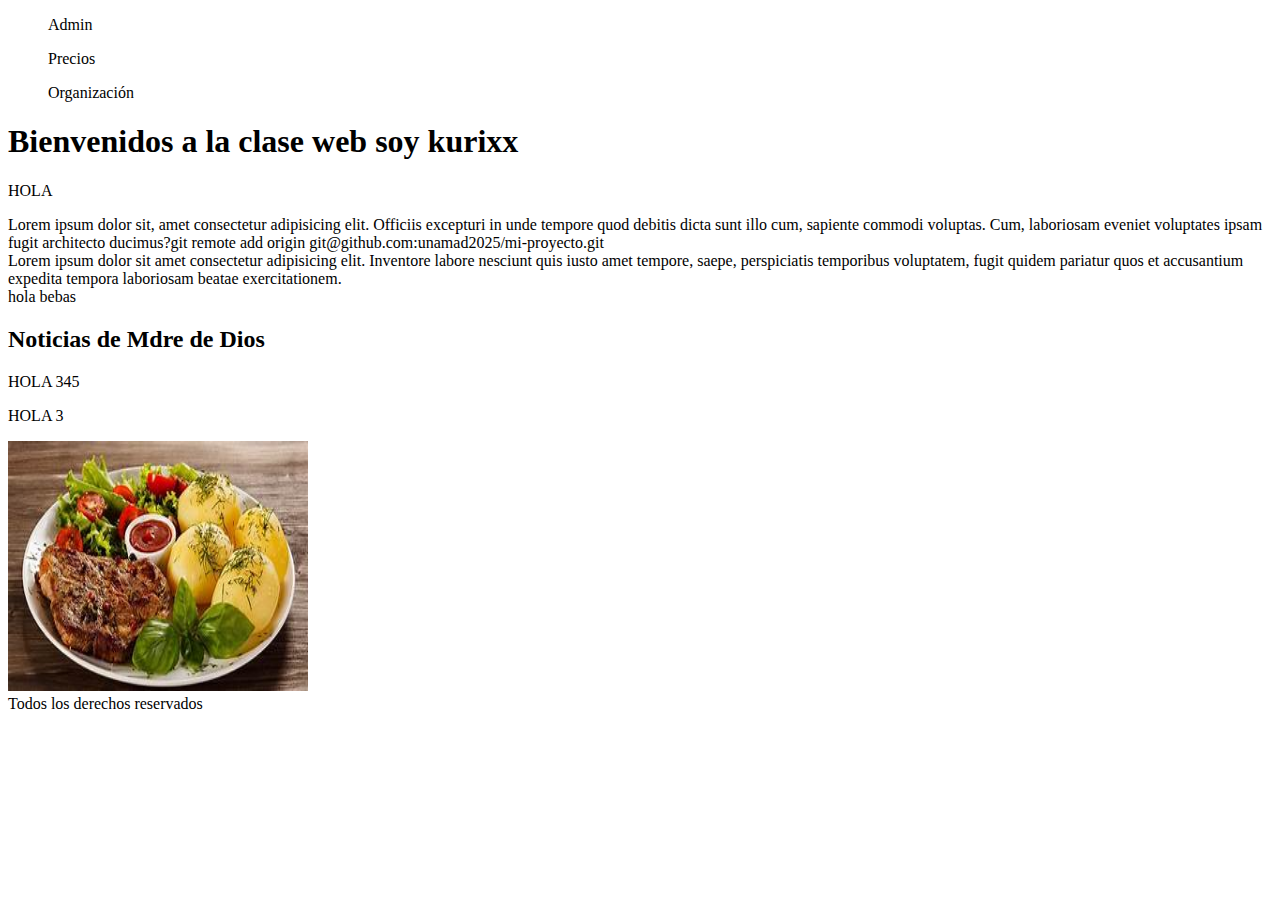
<file: semana01/index.html>
<!DOCTYPE html>
<html lang="en">
<head>
    <meta charset="UTF-8">
    <meta name="viewport" content="width=device-width, initial-scale=1.0">
    <title>Document</title>
</head>
<body> 
    <nav>
        <ul>Admin</ul>
        <ul>Precios</ul>
        <ul>Organización</ul>
    </nav>
    <h1>Bienvenidos a la clase web soy kurixx</h1>
    <main>
    <div>
        <p>HOLA</p>
    </div>
    <div>
        Lorem ipsum dolor sit, amet consectetur adipisicing elit. Officiis excepturi in unde tempore quod debitis dicta sunt illo cum, sapiente commodi voluptas. Cum, laboriosam eveniet voluptates ipsam fugit architecto ducimus?git remote add origin git@github.com:unamad2025/mi-proyecto.git
    </div>
    <div>Lorem ipsum dolor sit amet consectetur adipisicing elit. Inventore labore nesciunt quis iusto amet tempore, saepe, perspiciatis temporibus voluptatem, fugit quidem pariatur quos et accusantium expedita tempora laboriosam beatae exercitationem.</div>
    <div>hola bebas</div>
    <article>
        <h2>Noticias de Mdre de Dios</h2>
        <div>
            <p>
                HOLA 345
            </p>
        </div>
        <div class = "noticia-local">
            <p>
                HOLA 3
            </p>
            <div>
                <img src="OIP.jpg" 
                alt=""
                width="300"
                height="250" />
            </div>
        </div>
    </article>
    </main>
</body>
<footer>
    Todos los derechos reservados
</footer>
</html>
</file>
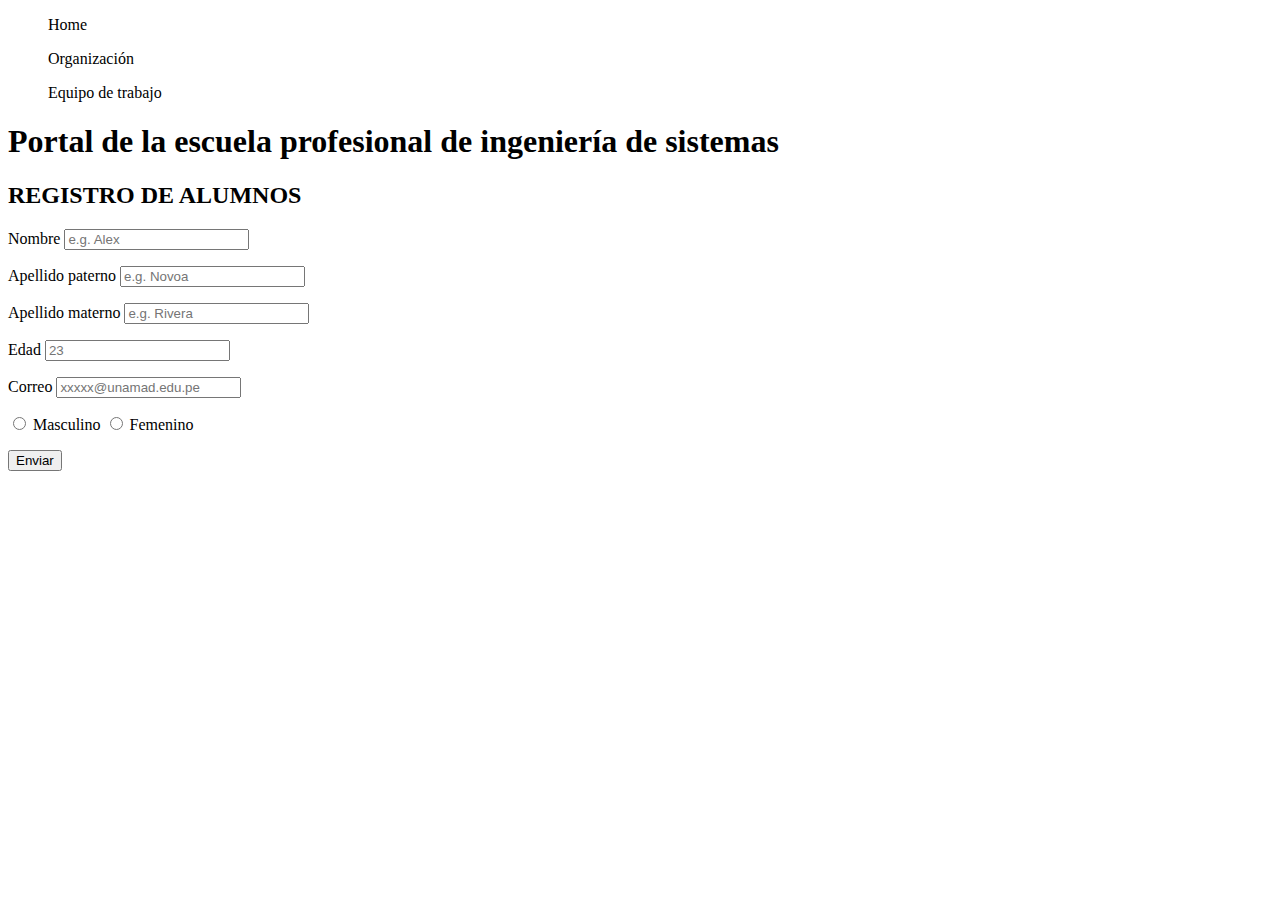
<file: semana02/index.html>
<!DOCTYPE html>
<html lang="en">
<head>
    <meta charset="UTF-8">
    <meta name="viewport" content="width=device-width, initial-scale=1.0">
    <title>Document</title>
</head>
<body>
    <nav>
        <ul>Home</ul>
        <ul>Organización</ul>
        <ul>Equipo de trabajo</ul>
    </nav>
    <header>
        <h1>Portal de la escuela profesional de ingeniería de sistemas</h2>
    </header>
    <main>
        <div>
            <h2>REGISTRO DE ALUMNOS</h2>
            <form action="">
                <label for="nombre">Nombre</label>
                <input type="text" name="nombre" pattern="[^\d]*" placeholder="e.g. Alex" required>
                <br>
                <p></p>
                <label for="ape_paterno">Apellido paterno</label>
                <input type="text" name="ape_paterno" pattern="[^\d]*" placeholder="e.g. Novoa" required>
                <br>
                <p></p>
                <label for="ape_materno">Apellido materno</label>
                <input type="text" name="ape_materno" pattern="[^\d]*" placeholder="e.g. Rivera" required>
                <br>
                <p></p>
                <label for="edad">Edad</label>
                <input type="number" name="edad" placeholder="23" required>
                <!--no hace falta br--> 
                <p></p>
                <label for="email">Correo</label>
                <input type="email" name="email" placeholder="xxxxx@unamad.edu.pe" required>
                <p></p>
                <label>
                <input type="radio" name="genero" value="M" required>
                Masculino
                </label>
                <label>
                <input type="radio" name="genero" value="F" required>
                Femenino
                </label>
                <p>
                <input type="submit" value="Enviar">
                
            </form>
        </div>
    </main>
</body>
</html>
</file>
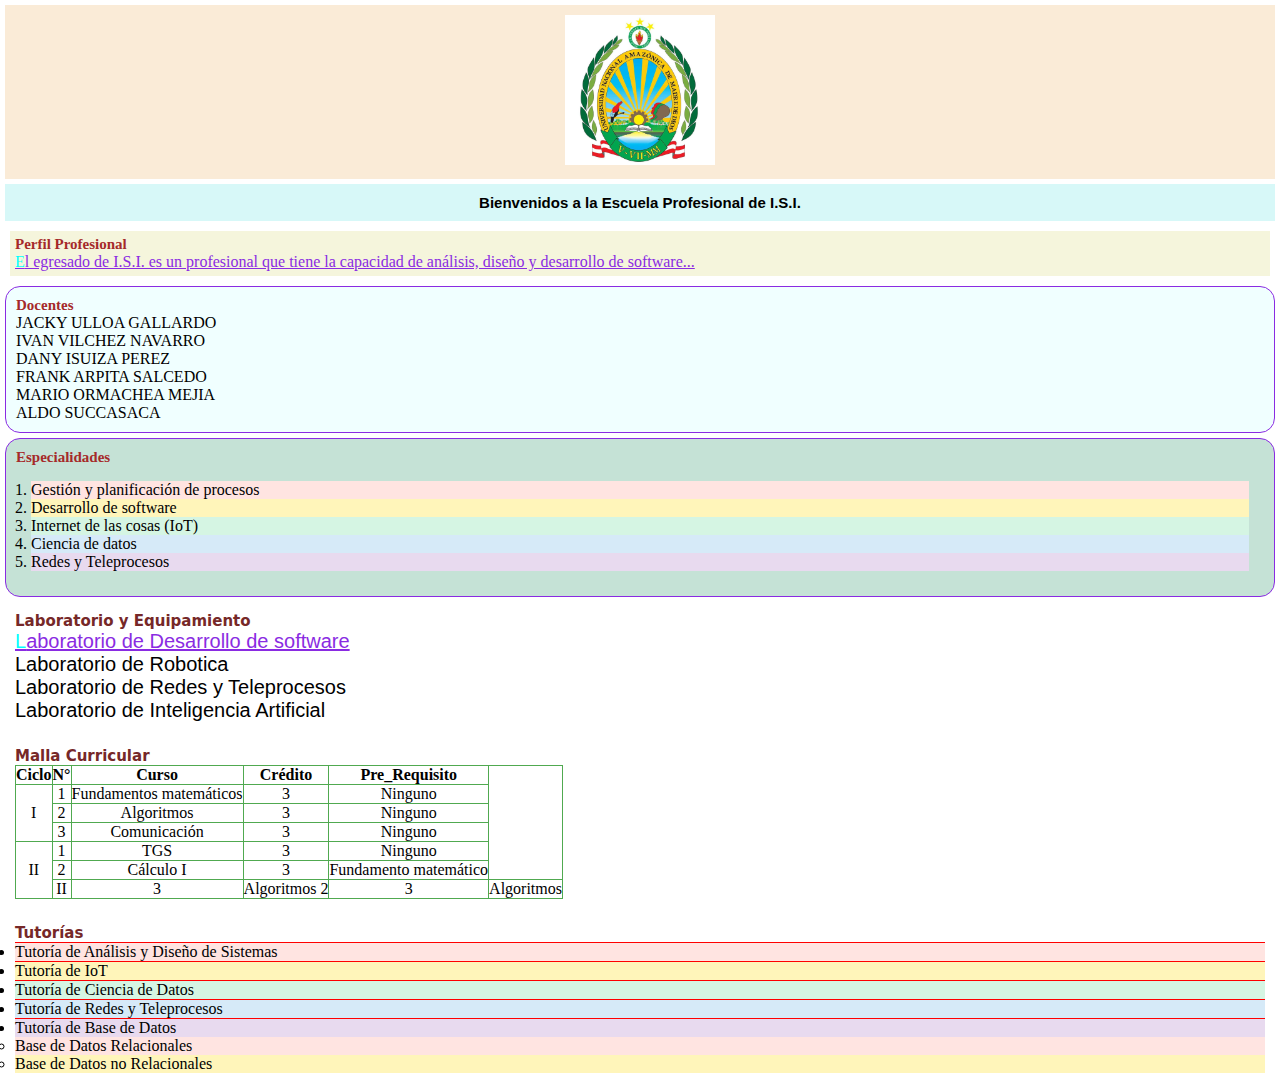
<file: semana03/index.html>
<!DOCTYPE html>
<html lang="en">
<head>
    <meta charset="UTF-8">
    <meta name="viewport" content="width=device-width, initial-scale=1.0">
    <title>Escuela Profesional de Ingenieria de Sistemas</title>
    <link rel="stylesheet" href="./style.css">
</head>
<body>
    <nav>
        <div align="center" class="logo">
            <img src="./assets/Unamad.jpg" 
            alt="LogoUnamad"
            width="150"
            height="150" />
        </div>
    </nav>
    <header class="titulo">
        <div align="center">
            <h1>Bienvenidos a la Escuela Profesional de I.S.I.</h1>
        </div>
    </header>
    <div class="perfil-profesional">
        <h2>Perfil Profesional</h2>
        <p>El egresado de I.S.I. es un profesional que tiene la capacidad de análisis, 
            diseño y desarrollo de software...
        </p>
    </div>
    <div id="docentes">
        <h2>Docentes</h2>
        <ol>
            <ul>JACKY ULLOA GALLARDO</ul>
            <ul>IVAN VILCHEZ NAVARRO</ul>
            <ul>DANY ISUIZA PEREZ</ul>
            <ul>FRANK ARPITA SALCEDO</ul>
            <ul>MARIO ORMACHEA MEJIA</ul>
            <UL>ALDO SUCCASACA</UL>
        </ol>
    </div>
    <div id="especialidades">
        <h2>Especialidades</h2>
        <ol id="lista-especialidad">
            <li>Gestión y planificación de procesos</li>
            <li>Desarrollo de software</li>
            <li>Internet de las cosas (IoT)</li>
            <li>Ciencia de datos</li>
            <li>Redes y Teleprocesos</li>
        </ol>
    </div>
    <section>
        <h3>
            Laboratorio y Equipamiento
        </h3>
        <article>
            <p id="laboratorio">
                Laboratorio de Desarrollo de software <br/>
                Laboratorio de Robotica <br/>
                Laboratorio de Redes y Teleprocesos <br/>
                Laboratorio de Inteligencia Artificial <br/>
            </p>
        </article>
    </section>
    <section>
        <h3>
            Malla Curricular
        </h3>
        <article>
            <table>
                <thead>
                    <tr>
                        <th>Ciclo</th>
                        <th>N°</th>
                        <th> Curso</th>
                        <th>Crédito</th>
                        <th>Pre_Requisito</th>
                    </tr>
                </thead>
                <tbody>
                    <tr>
                        <td rowspan="3">I</td>
                        <td>1</td>
                        <td>Fundamentos matemáticos</td>
                        <td>3</td>
                        <td>Ninguno</td>
                    </tr>
                    <tr>
                        
                        <td>2</td>
                        <td>Algoritmos</td>
                        <td>3</td>
                        <td>Ninguno</td>
                    </tr>
                    <tr>
                        
                        <td>3</td>
                        <td>Comunicación</td>
                        <td>3</td>
                        <td>Ninguno</td>
                    </tr>
                    <tr>
                        <td rowspan="3">II</td>
                        <td>1</td>
                        <td>TGS</td>
                        <td>3</td>
                        <td>Ninguno</td>
                    </tr>
                    <tr>
                        
                        <td>2</td>
                        <td>Cálculo I</td>
                        <td>3</td>
                        <td>Fundamento matemático</td>
                    </tr>
                    <tr>
                        <td>II</td>
                        <td>3</td>
                        <td>Algoritmos 2</td>
                        <td>3</td>
                        <td>Algoritmos</td>
                    </tr>
                </tbody>
            </table>
        </article>
    </section>
    <section>
        <h3>Tutorías</h3>
        <ul>
            <li>Tutoría de Análisis y Diseño de Sistemas</li>
            <li>Tutoría de IoT</li>
            <li>Tutoría de Ciencia de Datos</li>
            <li> Tutoría de Redes y Teleprocesos</li>
            <li>Tutoría de Base de Datos</li>
            <ul>
                <div>
                    <li>Base de Datos Relacionales</li>
                    <li>Base de Datos no Relacionales</li>
                </div>
            </ul>
        </ul>
    </section>
</body>
</html>
</file>
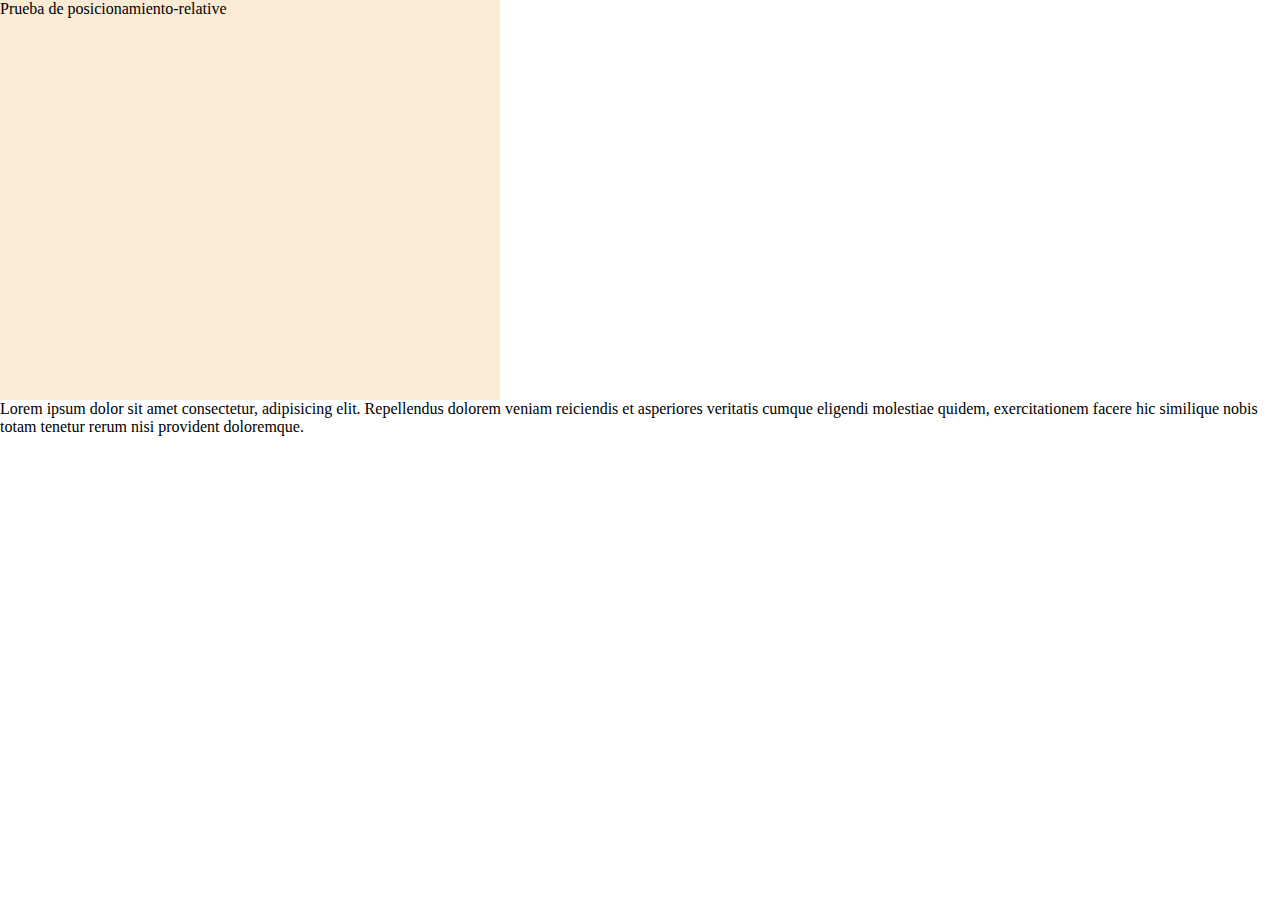
<file: semana03/posicionamiento.html>
<!DOCTYPE html>
<html lang="en">
<head>
    <meta charset="UTF-8">
    <meta name="viewport" content="width=device-width, initial-scale=1.0">
    <title>Document</title>
    <link rel="preconnect" href="https://fonts.googleapis.com">
<link rel="preconnect" href="https://fonts.gstatic.com" crossorigin>
<link href="https://fonts.googleapis.com/css2?family=BBH+Sans+Bartle&display=swap" rel="stylesheet">
    <link rel="stylesheet" href="./posicionamiento.css">
</head>
<body>
    <div class="absolute">
        Prueba de posicionamiento-absolute
    </div>
    <div class="relative">
        Prueba de posicionamiento-relative
    </div>

    <p>
        Lorem ipsum dolor sit amet consectetur, adipisicing elit. 
        Repellendus dolorem veniam reiciendis et asperiores veritatis 
        cumque eligendi molestiae quidem, exercitationem facere hic  
        similique nobis totam tenetur rerum nisi provident doloremque.
    </p>
</body>
</html>
</file>
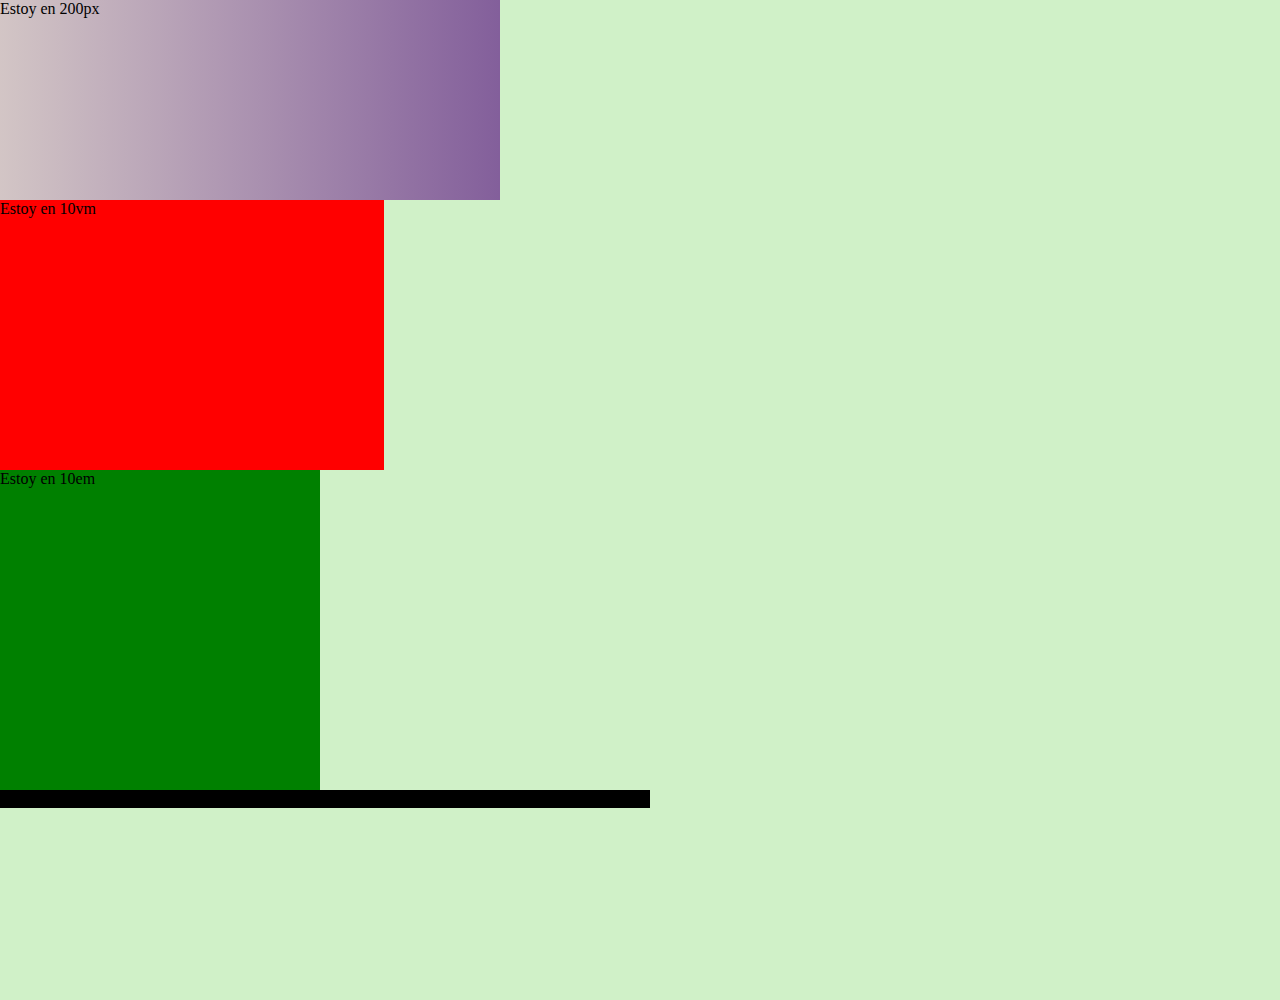
<file: semana03/umedida.html>
<!DOCTYPE html>
<html lang="en">
<head>
    <meta charset="UTF-8">
    <meta name="viewport" content="width=device-width, initial-scale=1.0">
    <title>Document</title>
    <link rel="stylesheet" href="./umedida.css">
</head>
<body>
    <div class="general">
        <div class="caja_px">Estoy en 200px</div>
        <div class="caja_vm">Estoy en 10vm</div>
        <div class="caja_em">Estoy en 10em</div>
        <div class="caja_por">Estoy por</div>

    </div>
</body>
</html>
</file>
<file: semana03/style.css>
*{
    box-sizing: border-box;
    margin: 0px;
    padding: 0px;
}



h1 {
    font-family: Arial, Helvetica, sans-serif;
    font-size: 15px;
    text-align: center;
}

h2 {
    font-family: 'Times New Roman', Times, serif;
    font-size: 15px;
    color: brown;
}

h3 {
    font-family: system-ui, -apple-system, BlinkMacSystemFont, 'Segoe UI', Roboto, Oxygen, Ubuntu, Cantarell, 'Open Sans', 'Helvetica Neue', sans-serif;
    font-size: 15px;
    color: rgb(118, 40, 40);
}

.logo {
    padding: 10px;
    margin: 5px;
    background-color: antiquewhite;
}

.titulo {
    background-color: rgb(215, 248, 248);
    padding: 10px;
    margin: 5px;
}

.perfil-profesional {
    background-color: beige;
    padding: 5px;
    margin: 10px;
}

#docentes {
    background-color: azure;
    border: 1px solid blueviolet;
    border-radius: 15px;
    padding: 10px;
    margin: 5px;
}

#especialidades {
    background-color: rgb(197, 226, 214);
    border: 1px solid blueviolet;
    border-radius: 15px;
    padding: 10px;
    margin: 5px;
}

#lista-especialidad {
    padding: 10px;
    margin: 5px;
}

section {
    padding: 10px;
    margin: 5px;
}

#laboratorio {
    font-size: 20px;
    font-family: 'Franklin Gothic Medium', 'Arial Narrow', Arial, sans-serif;

}

table {
    border-collapse: collapse;
    border: 1px solid rgb(80, 169, 80);
}

td, th {
    border: 1px solid rgb(80, 169, 80);
    text-align: center;
}

p::first-line{
    color: blueviolet;
    text-decoration: underline;
}

::selection {
    background-color: red;

    /* averiguar */
}

p::first-letter{
    color: aqua;
}


#lista-especialidad li:nth-child(1) {
    background-color: #ffe4e1; 
}
#lista-especialidad li:nth-child(2) {
    background-color: #fff5ba; 
}
#lista-especialidad li:nth-child(3) {
    background-color: #d5f5e3; 
}
#lista-especialidad li:nth-child(4) {
    background-color: #d6eaf8; 
}
#lista-especialidad li:nth-child(5) {
    background-color: #e8daef; 
}




section:last-of-type li:nth-child(1) {
    background-color: #ffe4e1; 
}
section:last-of-type li:nth-child(2) {
    background-color: #fff5ba; 
}
section:last-of-type li:nth-child(3) {
    background-color: #d5f5e3; 
}
section:last-of-type li:nth-child(4) {
    background-color: #d6eaf8; 
}
section:last-of-type li:nth-child(5) {
    background-color: #e8daef; 
}



div li{
    background-color: solid red;

    /* averiguar */
}

ul>li{
    border-top: 1px solid red;
}
</file>
<file: semana03/posicionamiento.css>
*{
    box-sizing: border-box;
    margin: 0px;
    padding: 0px;
}

.absolute {
    position: absolute;
    width: 6rem;
    height:3rem;
    background-color: rgb(58, 47, 33);
}

.relative {
    position: relative;
    width: 500px;
    height: 400px;
    background-color: antiquewhite;
}

.bbh-sans-bartle-regular {
  font-family: "BBH Sans Bartle", sans-serif;
  font-weight: 400;
  font-style: normal;
}
</file>
<file: semana03/umedida.css>
*{
    box-sizing: border-box;
    margin: 0px;
    padding: 0px;
}

.general {
    width: 1300px;
    height: 1000px;
    font-size: 1em;
    background-color: hsla(108, 59%, 73%, 0.5);

}

.caja_px {
    width: 500px;
    height: 200px;
    background: linear-gradient(to right, hsl(0, 13%, 80%), hsl(276, 24%, 49%));

}

.caja_vm {
    width: 30vmax;
    height: 30vmin;
    background-color: red;
}

.caja_em {
    width: 20em;
    height: 20em;
    background-color: green;
}

.caja_por {
    width: 50%;
    background-color: black;
}
</file>
